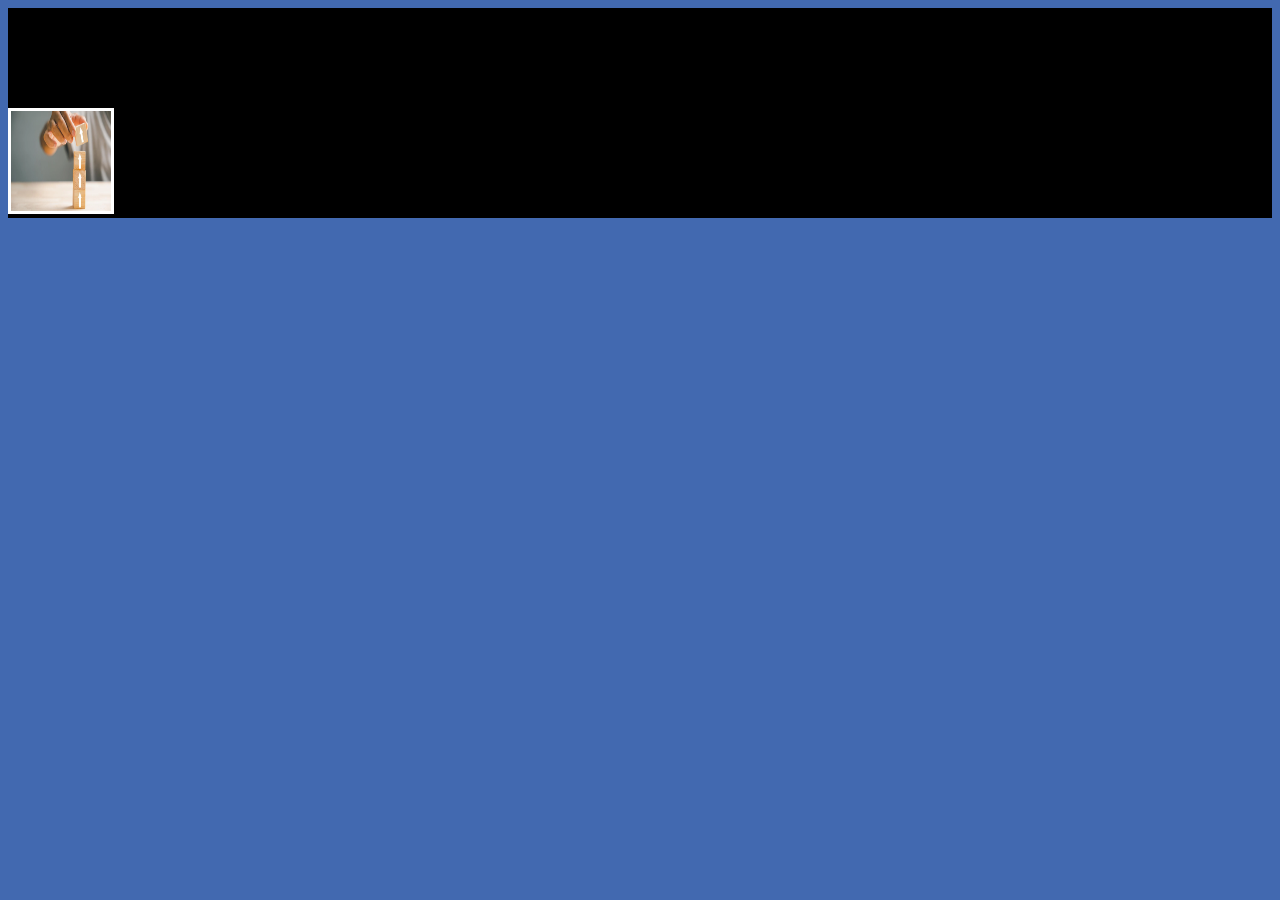
<file: index.html>
<!DOCTYPE html>
<html>

<head>
  <meta charset="UTF-8">
  <title>My Resume</title>
</head>

<body>
  <div>
    <img class="amovition" src="./assets/Image/amotivation resized min.webp" alt="aomotivation">
  </div>
</body>
<link rel="stylesheet" href="./css/styles.css">

</html>
</file>
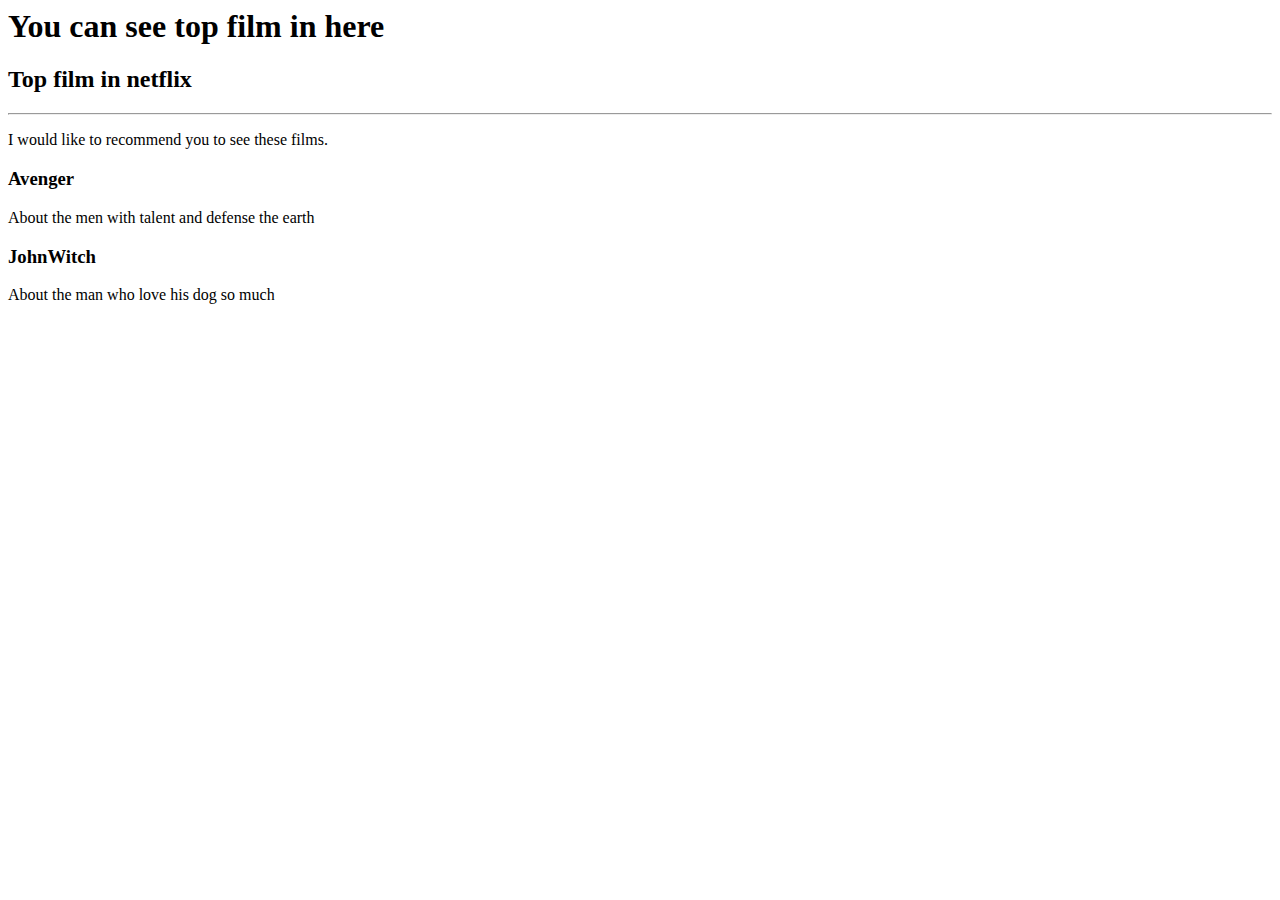
<file: public/top-film.html>
<body>
    <h1>You can see top film in here</h1>
    <h2>Top film in netflix</h2>
    <hr>
    <p>I would like to recommend you to see these films.</p>
    <h3>Avenger</h3>
    <p>About the men with talent and defense the earth</p>
    <h3>JohnWitch</h3>
    <p>About the man who love his dog so much</p>
</body>
</file>
<file: css/styles.css>
.color-text {
    font-weight: normal;
}

#red-color {
    color: red;
}

#yellow-color {
    color: yellow;
}

#green-color {
    color: green;
}

img {
    height: 100px;
    width: 100px;
}

html {
    background-color: #4269B0;
}

body {
    background-color: black;
}


.amovition {
    border: solid white;
    margin-top: 100px;
    margin-left: 0px;
    margin-right: 0px;
    margin-bottom: 0px;
}
</file>
